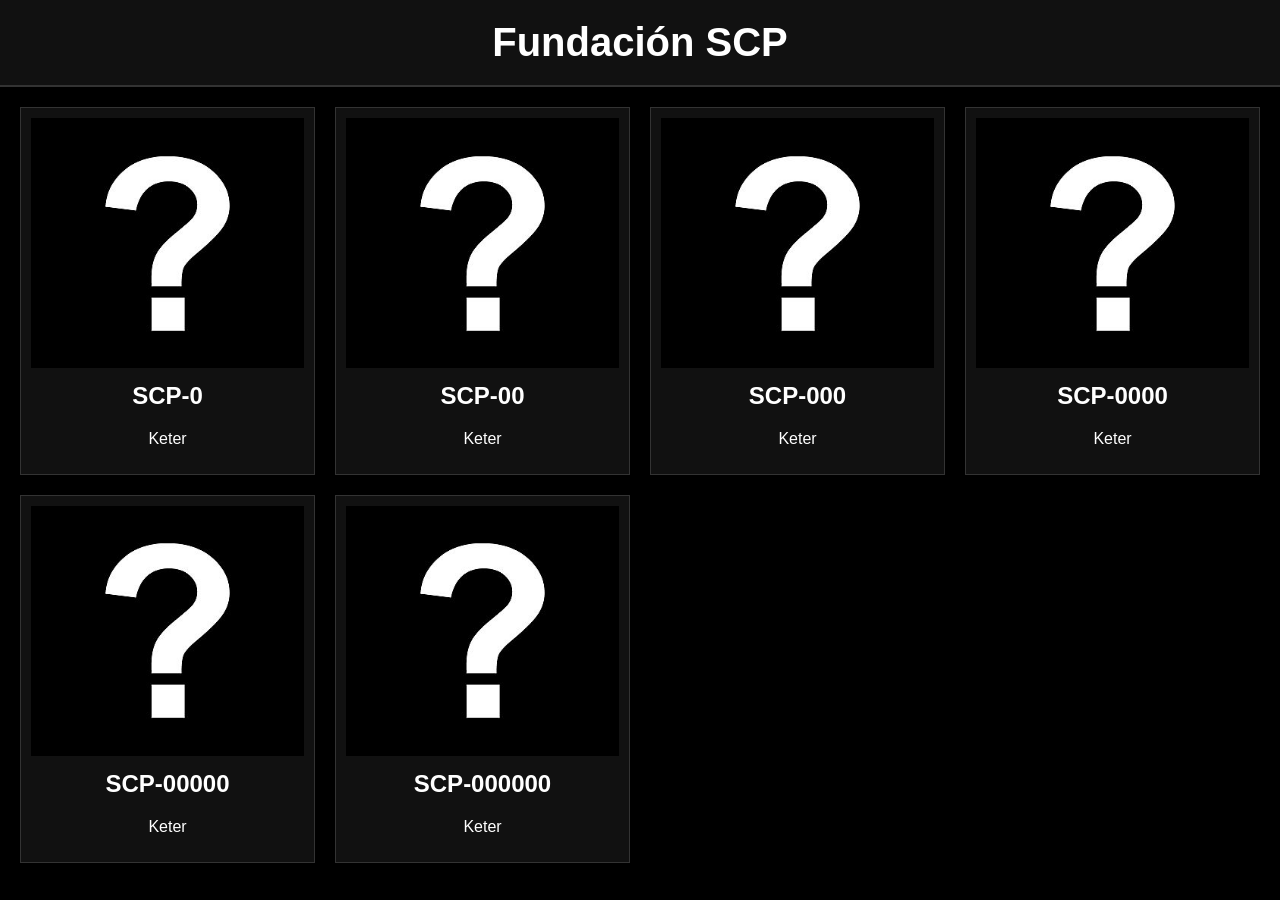
<file: index.html>
<!DOCTYPE html>
<html>
<head>
<meta charset="UTF-8">
<title>Fundación SCP</title>
<link rel="stylesheet" href="style.css">
</head>

<body>

<header>
<h1>Fundación SCP</h1>
</header>

<div class="container">

    <a href="SCP-0/index.html">
    <div class="card">
    <img src="SCP-0/SCP-0.png">
    <h2>SCP-0</h2>
    <p>Keter</p>
    </div>
    </a>
    
    <a href="SCP-00/index.html">
    <div class="card">
    <img src="SCP-00/SCP-00.png">
    <h2>SCP-00</h2>
    <p>Keter</p>
    </div>
    </a>
    
    <a href="SCP-000/index.html">
    <div class="card">
    <img src="SCP-000/SCP-000.png">
    <h2>SCP-000</h2>
    <p>Keter</p>
    </div>
    </a>
    
    <a href="SCP-0000/index.html">
    <div class="card">
    <img src="SCP-0000/SCP-0000.png">
    <h2>SCP-0000</h2>
    <p>Keter</p>
    </div>
    </a>
    
    <a href="SCP-00000/index.html">
    <div class="card">
    <img src="SCP-00000/SCP-00000.png">
    <h2>SCP-00000</h2>
    <p>Keter</p>
    </div>
    </a>
    
    <a href="SCP-000000/index.html">
    <div class="card">
    <img src="SCP-000000/SCP-000000.png">
    <h2>SCP-000000</h2>
    <p>Keter</p>
    </div>
    </a>
    
</div>

</body>
</html>
</file>
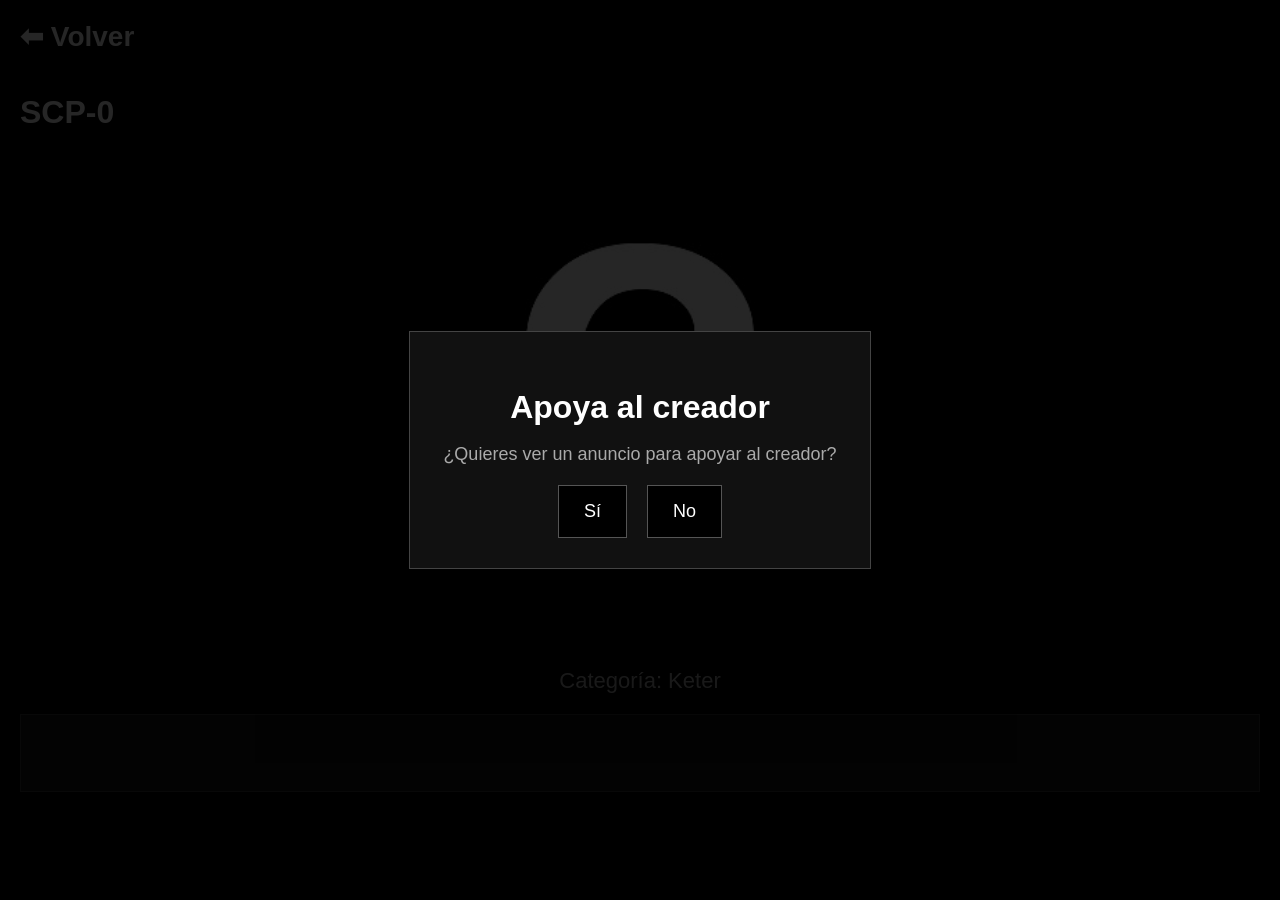
<file: SCP-0/index.html>
<!DOCTYPE html>
<html>
<head>

<meta charset="UTF-8">

<title>SCP-0</title>

<link rel="stylesheet" href="../style.css">

<script src="https://pl29475754.effectivecpmnetwork.com/7b/95/37/7b953705d79ce2bb7250c4338d6c2a42.js"></script>

</head>

<body>

<div id="popup" class="popup">

<div class="popup-box">

<h2>Apoya al creador</h2>

<p>
¿Quieres ver un anuncio para apoyar al creador?
</p>

<div class="popup-buttons">

<button onclick="aceptarAnuncio()">
Sí
</button>

<button onclick="cerrarPopup()">
No
</button>

</div>

</div>

</div>

<script>

function cerrarPopup(){
document.getElementById("popup").style.display = "none";
}

function aceptarAnuncio(){
document.getElementById("popup").style.display = "none";
}

</script>

<div class="scp-page">

<a class="volver" href="../index.html">
⬅ Volver
</a>

<h1>SCP-0</h1>

<img src="SCP-0.png">

<div class="categoria">
Categoría: Keter
</div>

<div class="documentacion">

</div>

</div>

</body>
</html>
</file>
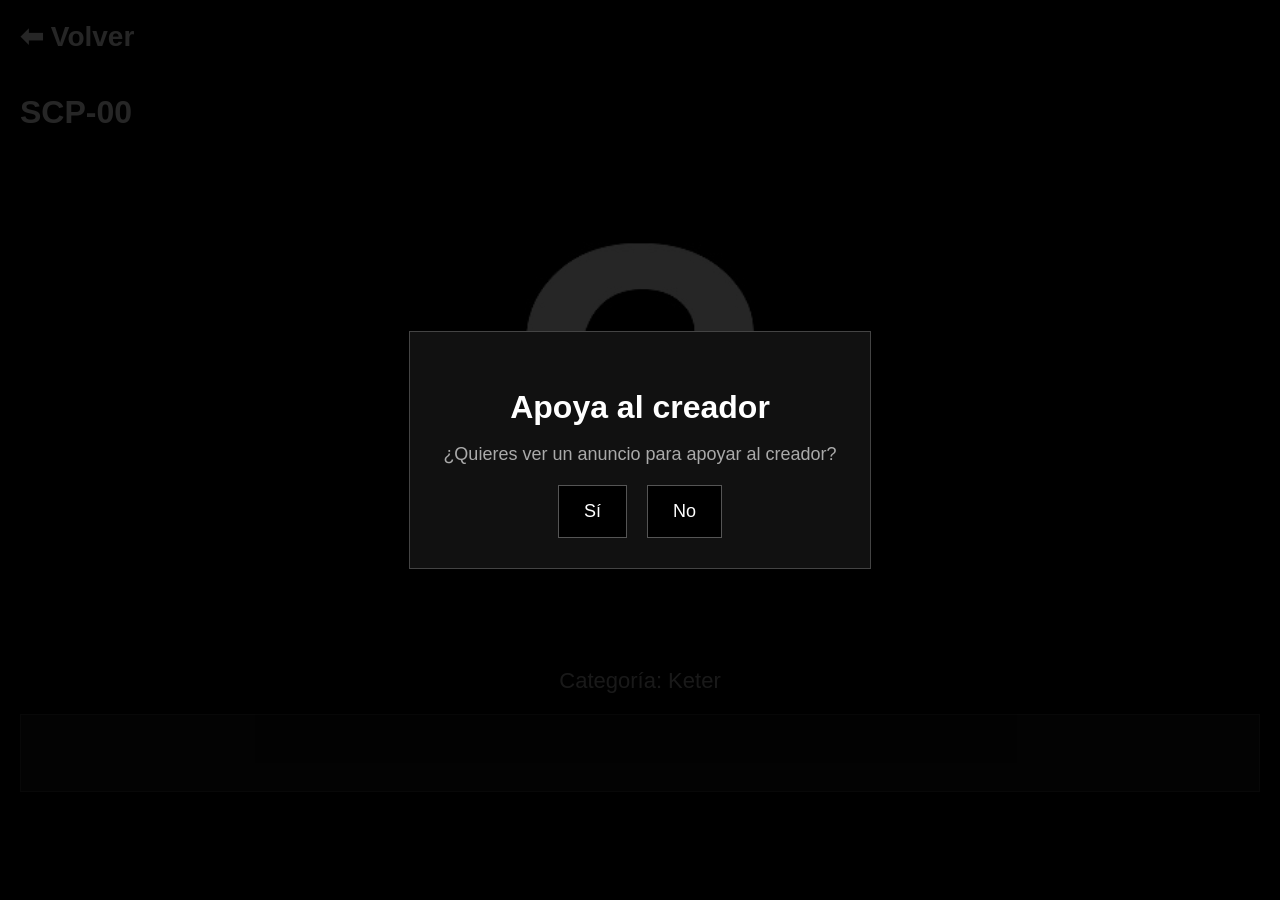
<file: SCP-00/index.html>
<!DOCTYPE html>
<html>
<head>

<meta charset="UTF-8">

<title>SCP-00</title>

<link rel="stylesheet" href="../style.css">

<script src="https://pl29475754.effectivecpmnetwork.com/7b/95/37/7b953705d79ce2bb7250c4338d6c2a42.js"></script>

</head>

<body>

<div id="popup" class="popup">

<div class="popup-box">

<h2>Apoya al creador</h2>

<p>
¿Quieres ver un anuncio para apoyar al creador?
</p>

<div class="popup-buttons">

<button onclick="aceptarAnuncio()">
Sí
</button>

<button onclick="cerrarPopup()">
No
</button>

</div>

</div>

</div>

<script>

function cerrarPopup(){
document.getElementById("popup").style.display = "none";
}

function aceptarAnuncio(){
document.getElementById("popup").style.display = "none";
}

</script>

<div class="scp-page">

<a class="volver" href="../index.html">
⬅ Volver
</a>

<h1>SCP-00</h1>

<img src="SCP-00.png">

<div class="categoria">
Categoría: Keter
</div>

<div class="documentacion">

</div>

</div>

</body>
</html>
</file>
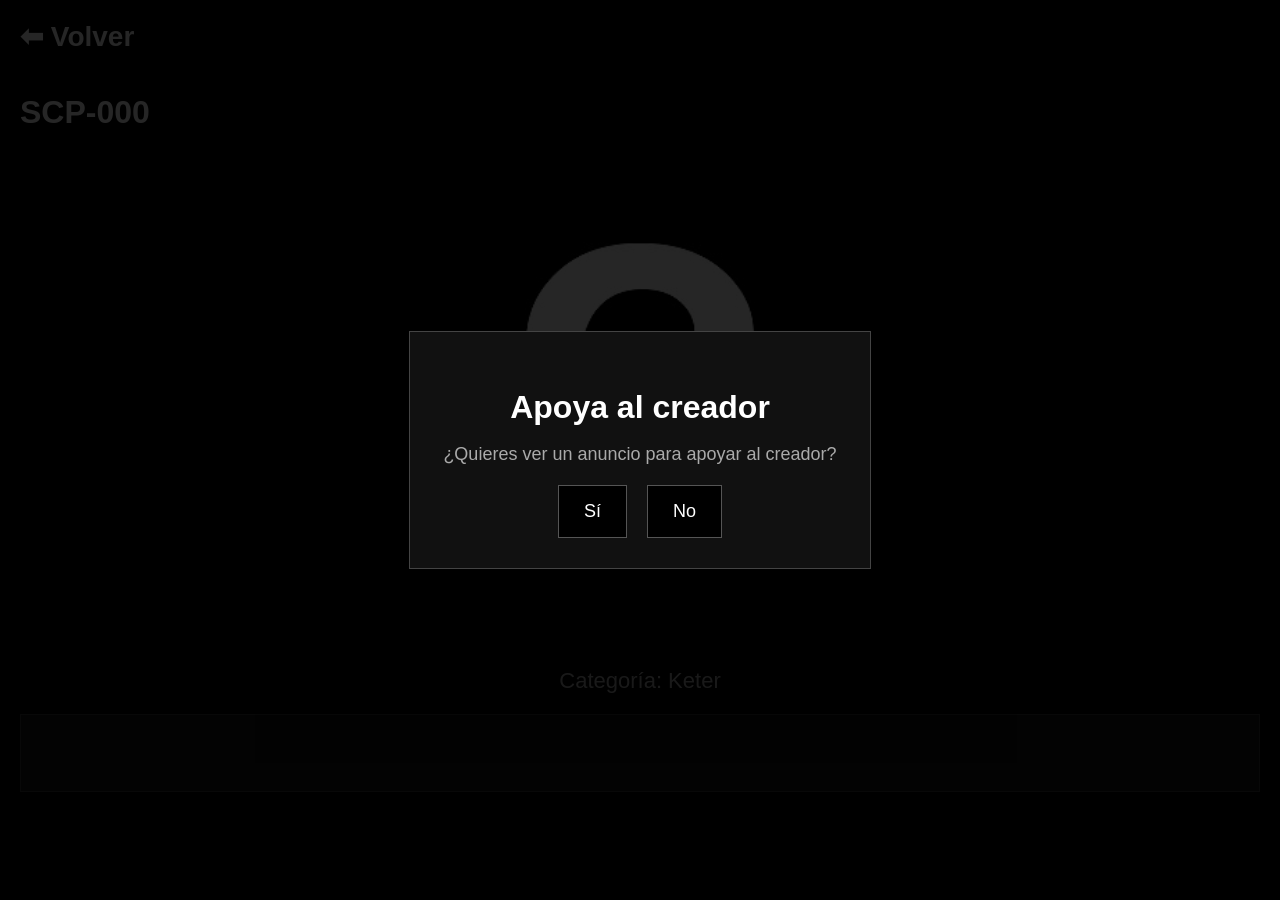
<file: SCP-000/index.html>
<!DOCTYPE html>
<html>
<head>

<meta charset="UTF-8">

<title>SCP-000</title>

<link rel="stylesheet" href="../style.css">

<script src="https://pl29475754.effectivecpmnetwork.com/7b/95/37/7b953705d79ce2bb7250c4338d6c2a42.js"></script>

</head>

<body>

<div id="popup" class="popup">

<div class="popup-box">

<h2>Apoya al creador</h2>

<p>
¿Quieres ver un anuncio para apoyar al creador?
</p>

<div class="popup-buttons">

<button onclick="aceptarAnuncio()">
Sí
</button>

<button onclick="cerrarPopup()">
No
</button>

</div>

</div>

</div>

<script>

function cerrarPopup(){
document.getElementById("popup").style.display = "none";
}

function aceptarAnuncio(){
document.getElementById("popup").style.display = "none";
}

</script>

<div class="scp-page">

<a class="volver" href="../index.html">
⬅ Volver
</a>

<h1>SCP-000</h1>

<img src="SCP-000.png">

<div class="categoria">
Categoría: Keter
</div>

<div class="documentacion">

</div>

</div>

</body>
</html>
</file>
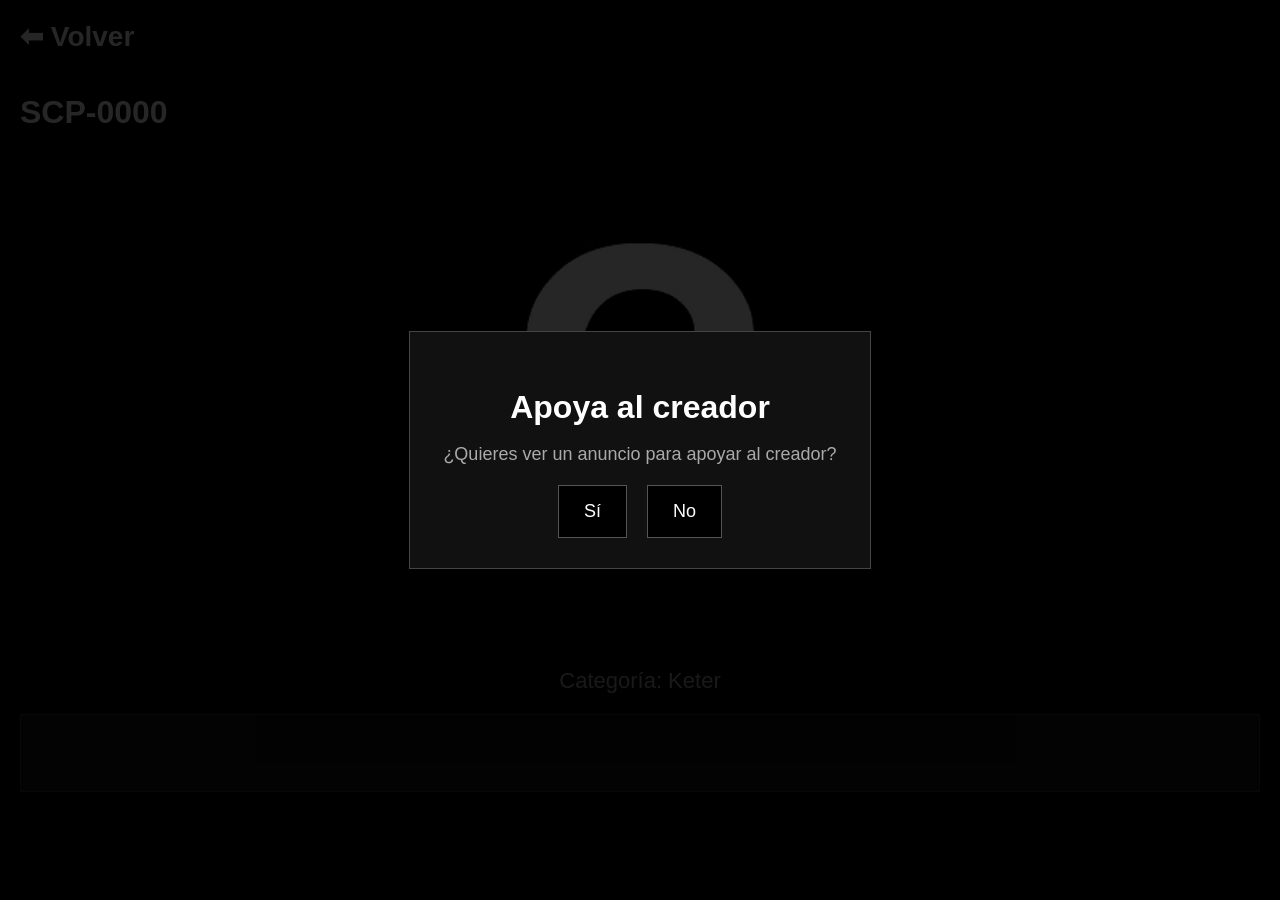
<file: SCP-0000/index.html>
<!DOCTYPE html>
<html>
<head>

<meta charset="UTF-8">

<title>SCP-0000</title>

<link rel="stylesheet" href="../style.css">

<script src="https://pl29475754.effectivecpmnetwork.com/7b/95/37/7b953705d79ce2bb7250c4338d6c2a42.js"></script>

</head>

<body>

<div id="popup" class="popup">

<div class="popup-box">

<h2>Apoya al creador</h2>

<p>
¿Quieres ver un anuncio para apoyar al creador?
</p>

<div class="popup-buttons">

<button onclick="aceptarAnuncio()">
Sí
</button>

<button onclick="cerrarPopup()">
No
</button>

</div>

</div>

</div>

<script>

function cerrarPopup(){
document.getElementById("popup").style.display = "none";
}

function aceptarAnuncio(){
document.getElementById("popup").style.display = "none";
}

</script>

<div class="scp-page">

<a class="volver" href="../index.html">
⬅ Volver
</a>

<h1>SCP-0000</h1>

<img src="SCP-0000.png">

<div class="categoria">
Categoría: Keter
</div>

<div class="documentacion">

</div>

</div>

</body>
</html>
</file>
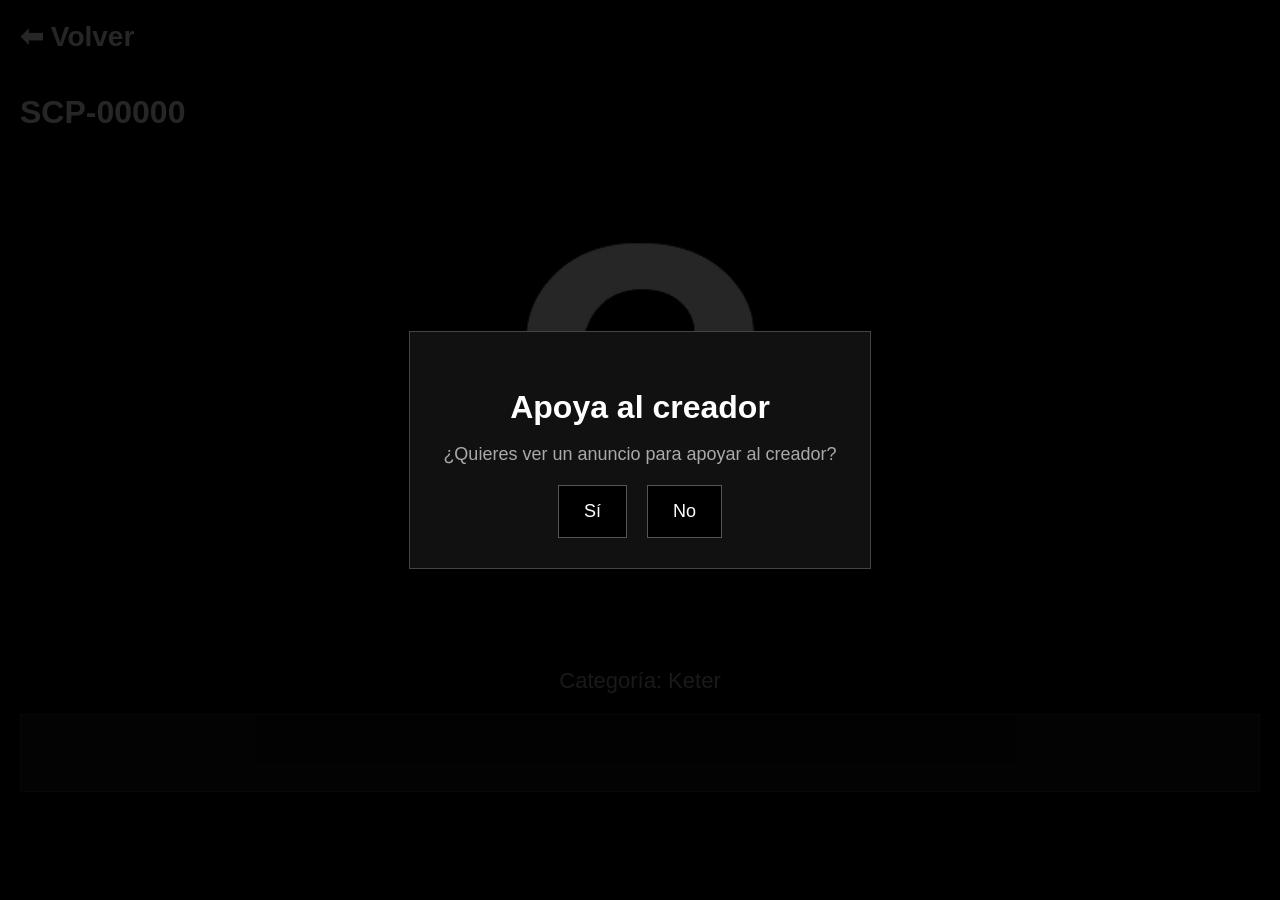
<file: SCP-00000/index.html>
<!DOCTYPE html>
<html>
<head>

<meta charset="UTF-8">

<title>SCP-00000</title>

<link rel="stylesheet" href="../style.css">

<script src="https://pl29475754.effectivecpmnetwork.com/7b/95/37/7b953705d79ce2bb7250c4338d6c2a42.js"></script>

</head>

<body>

<div id="popup" class="popup">

<div class="popup-box">

<h2>Apoya al creador</h2>

<p>
¿Quieres ver un anuncio para apoyar al creador?
</p>

<div class="popup-buttons">

<button onclick="aceptarAnuncio()">
Sí
</button>

<button onclick="cerrarPopup()">
No
</button>

</div>

</div>

</div>

<script>

function cerrarPopup(){
document.getElementById("popup").style.display = "none";
}

function aceptarAnuncio(){
document.getElementById("popup").style.display = "none";
}

</script>

<div class="scp-page">

<a class="volver" href="../index.html">
⬅ Volver
</a>

<h1>SCP-00000</h1>

<img src="SCP-00000.png">

<div class="categoria">
Categoría: Keter
</div>

<div class="documentacion">

</div>

</div>

</body>
</html>
</file>
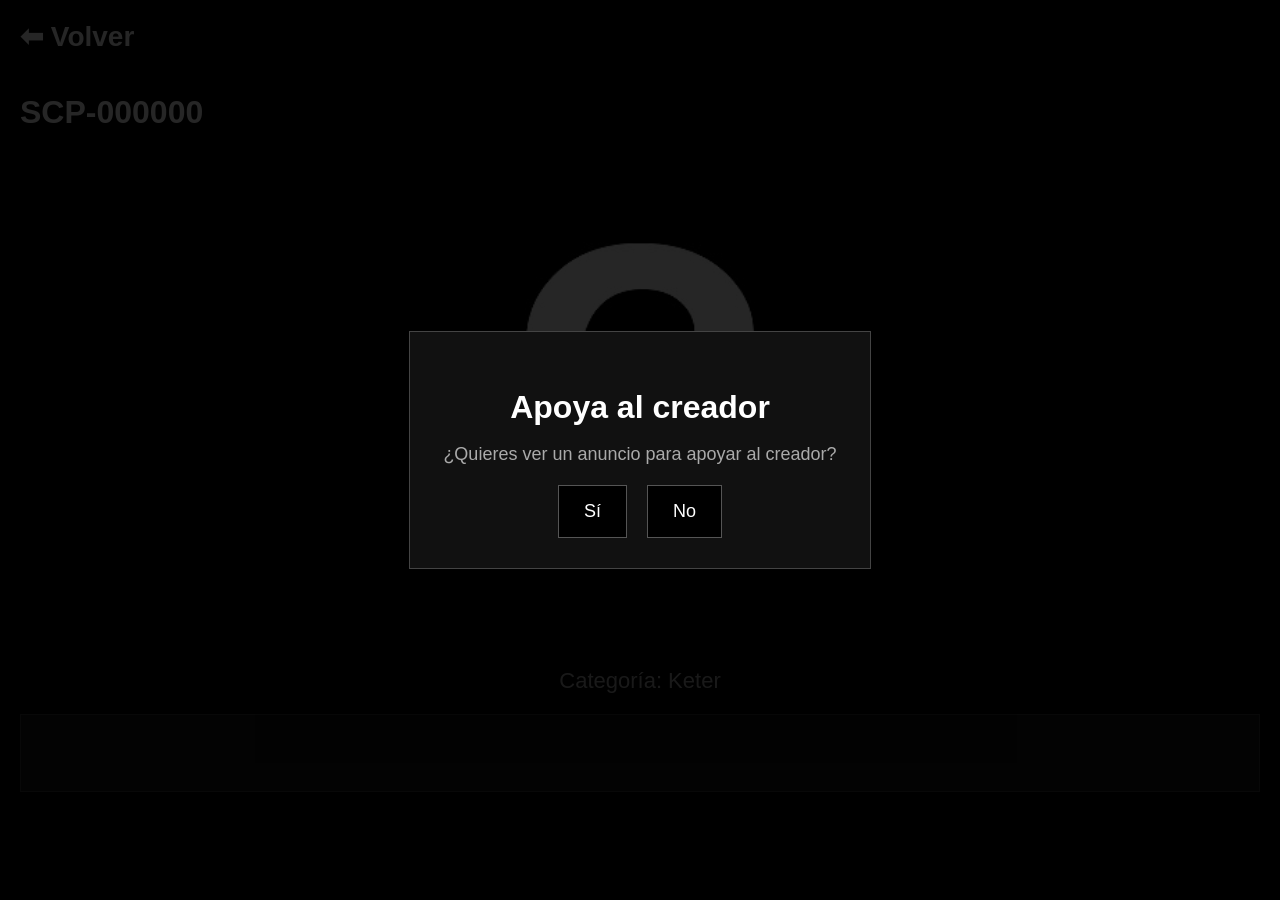
<file: SCP-000000/index.html>
<!DOCTYPE html>
<html>
<head>

<meta charset="UTF-8">

<title>SCP-000000</title>

<link rel="stylesheet" href="../style.css">

<script src="https://pl29475754.effectivecpmnetwork.com/7b/95/37/7b953705d79ce2bb7250c4338d6c2a42.js"></script>

</head>

<body>

<div id="popup" class="popup">

<div class="popup-box">

<h2>Apoya al creador</h2>

<p>
¿Quieres ver un anuncio para apoyar al creador?
</p>

<div class="popup-buttons">

<button onclick="aceptarAnuncio()">
Sí
</button>

<button onclick="cerrarPopup()">
No
</button>

</div>

</div>

</div>

<script>

function cerrarPopup(){
document.getElementById("popup").style.display = "none";
}

function aceptarAnuncio(){
document.getElementById("popup").style.display = "none";
}

</script>

<div class="scp-page">

<a class="volver" href="../index.html">
⬅ Volver
</a>

<h1>SCP-000000</h1>

<img src="SCP-000000.png">

<div class="categoria">
Categoría: Keter
</div>

<div class="documentacion">

</div>

</div>

</body>
</html>
</file>
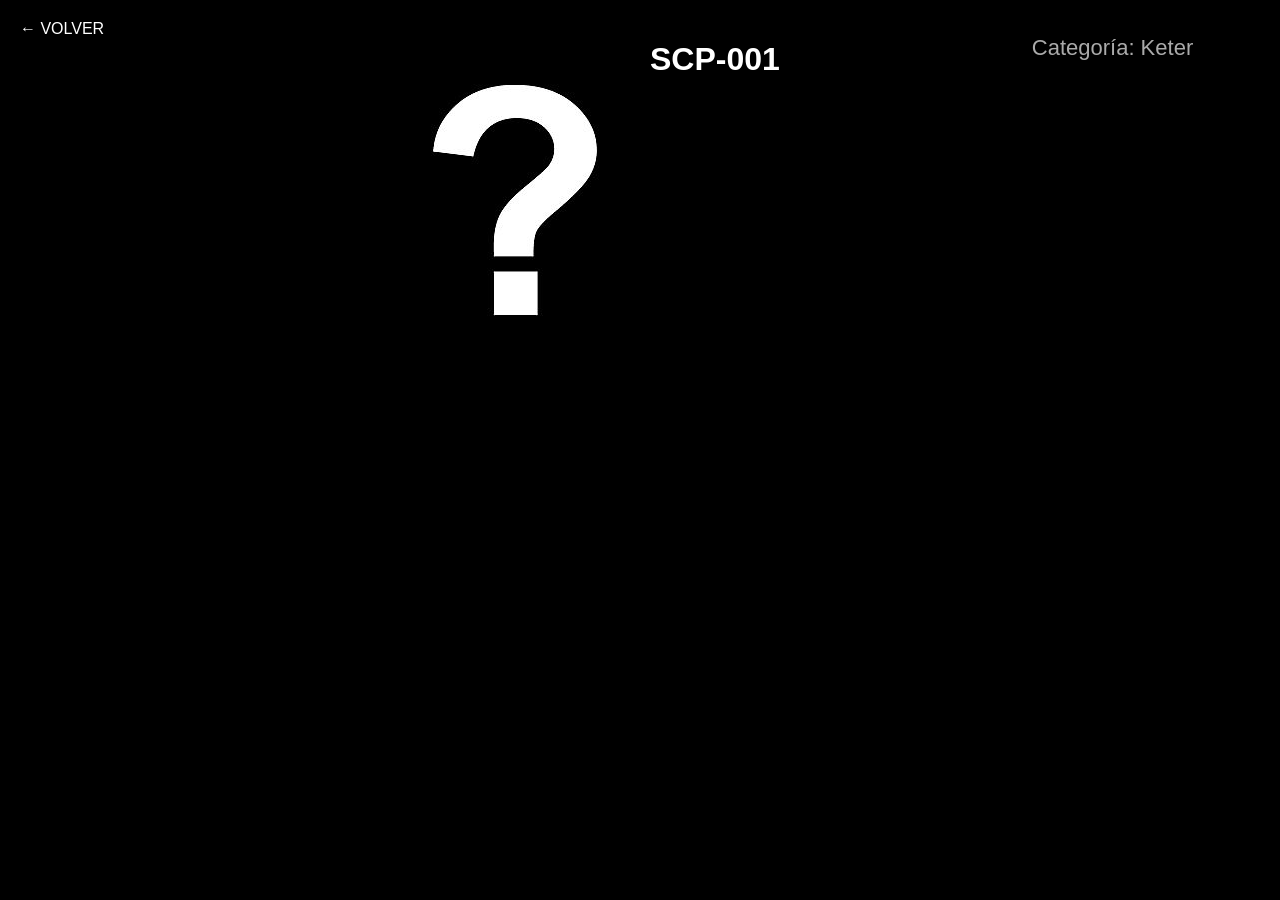
<file: SCP-001/index.html>
<!DOCTYPE html>
<html lang="es">
<head>
<meta charset="UTF-8">
<title>SCP-001</title>
<link rel="stylesheet" href="../style.css">
</head>
<body>

<div class="container">

<a class="volver-btn" href="../index.html">
← VOLVER
</a>

<img src="SCP-001.png" class="imagen">

<h1 class="scp-nombre">SCP-001</h1>

<div class="categoria">
Categoría: Keter
</div>

<div class="doc">
<pre></pre>
</div>

</div>

</body>
</html>
</file>
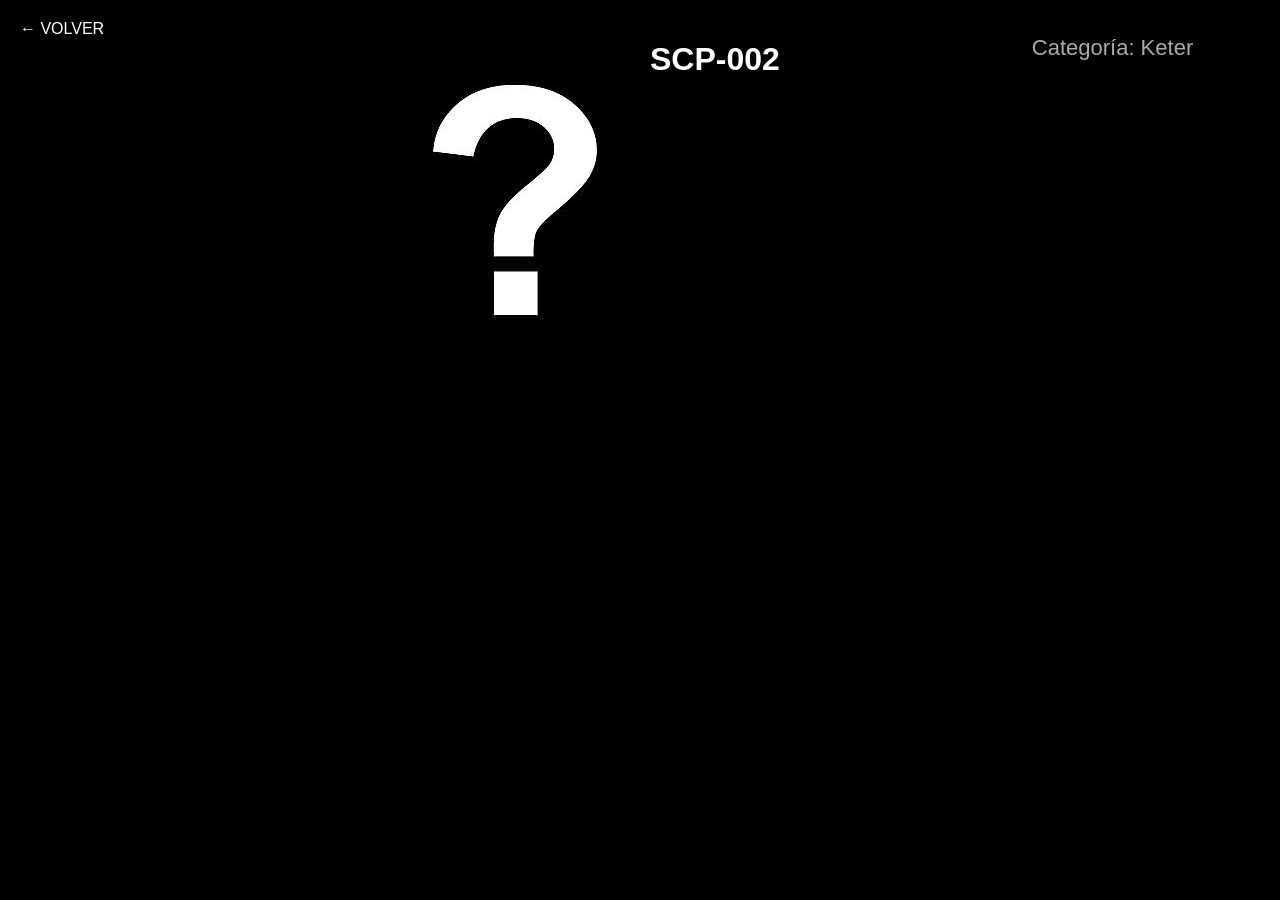
<file: SCP-002/index.html>
<!DOCTYPE html>
<html lang="es">
<head>
<meta charset="UTF-8">
<title>SCP-002</title>
<link rel="stylesheet" href="../style.css">
</head>
<body>

<div class="container">

<a class="volver-btn" href="../index.html">
← VOLVER
</a>

<img src="SCP-002.png" class="imagen">

<h1 class="scp-nombre">SCP-002</h1>

<div class="categoria">
Categoría: Keter
</div>

<div class="doc">
<pre></pre>
</div>

</div>

</body>
</html>
</file>
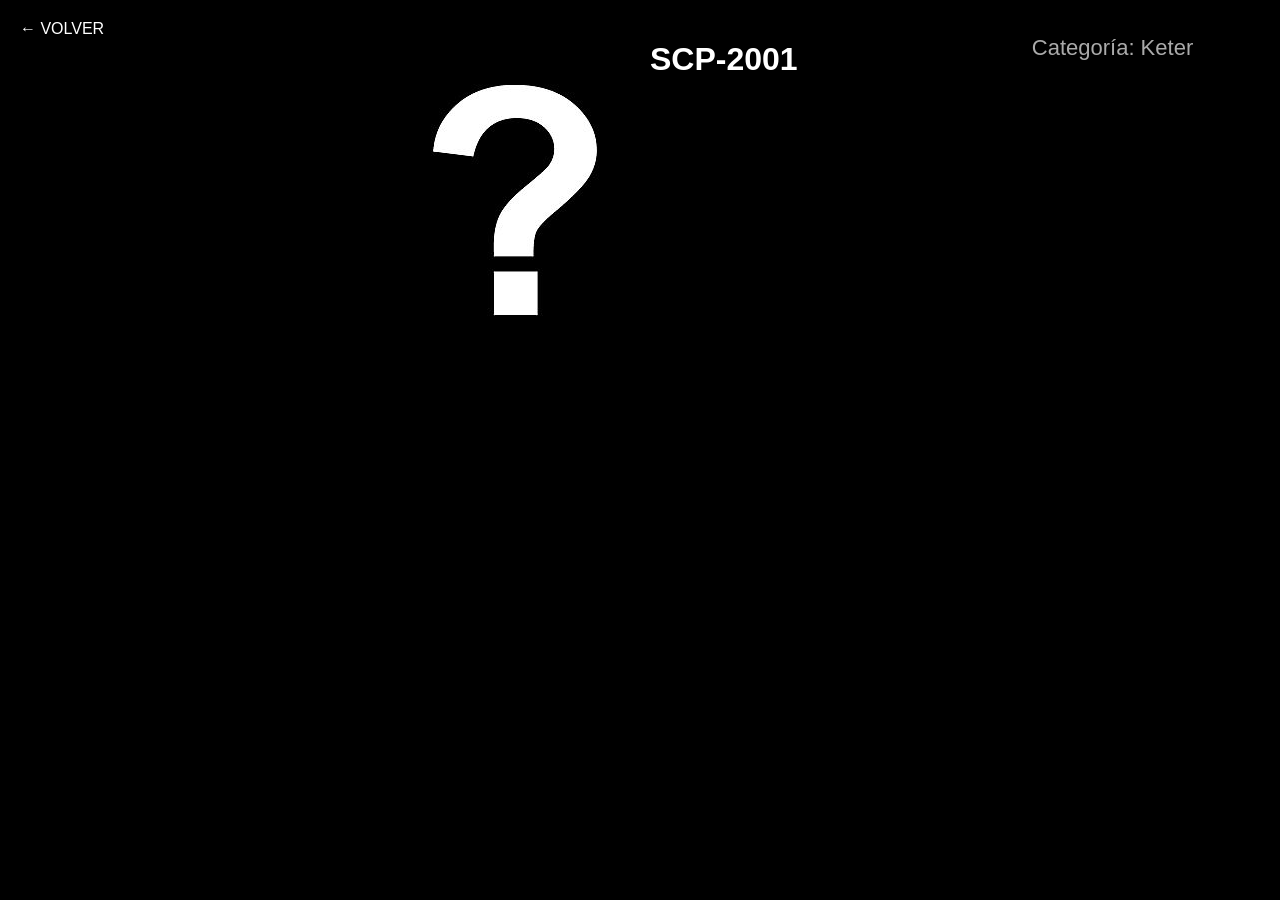
<file: SCP-2001/index.html>
<!DOCTYPE html>
<html lang="es">
<head>
<meta charset="UTF-8">
<title>SCP-2001</title>
<link rel="stylesheet" href="../style.css">
</head>
<body>

<div class="container">

<a class="volver-btn" href="../index.html">
← VOLVER
</a>

<img src="SCP-2001.png" class="imagen">

<h1 class="scp-nombre">SCP-2001</h1>

<div class="categoria">
Categoría: Keter
</div>

<div class="doc">
<pre></pre>
</div>

</div>

</body>
</html>
</file>
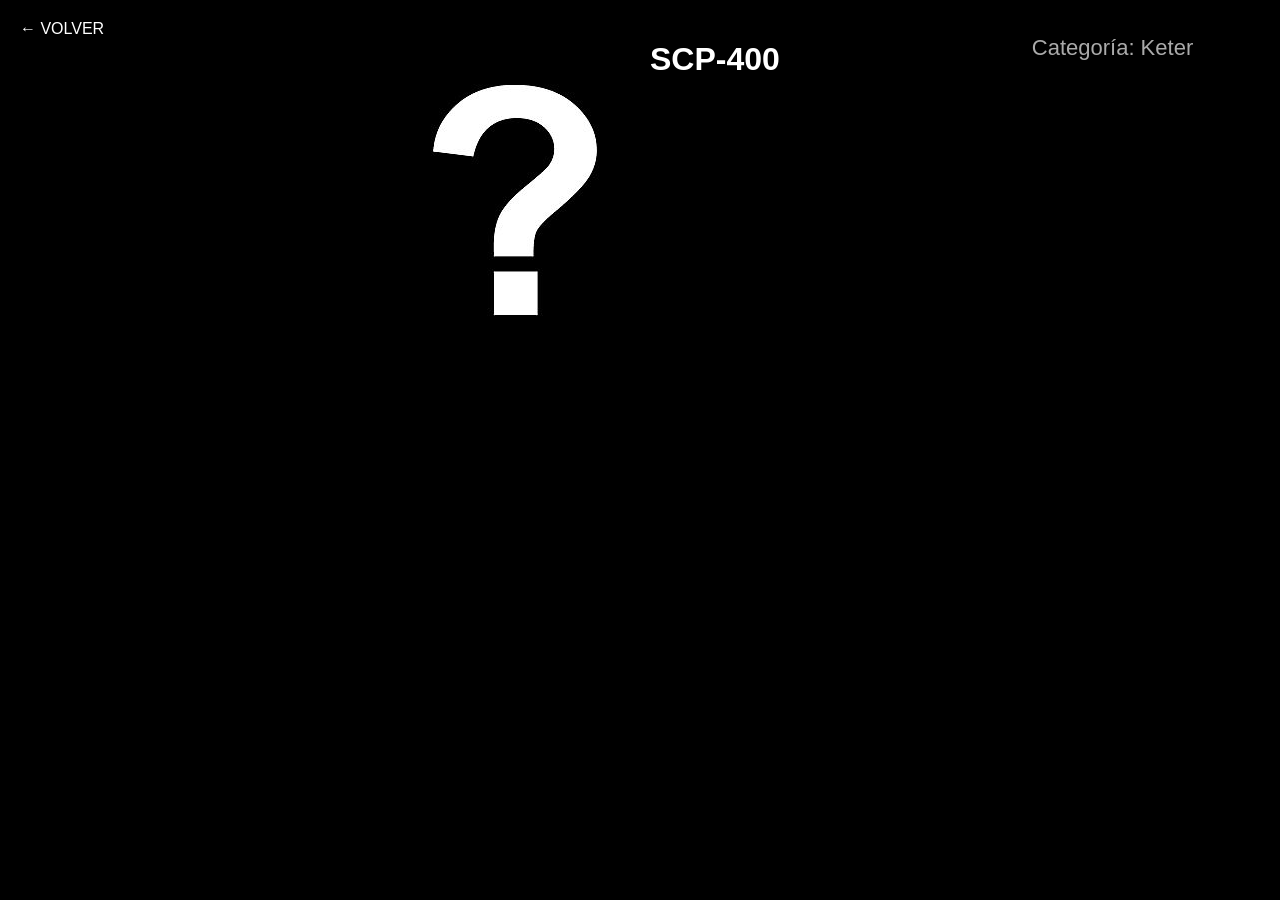
<file: SCP-400/index.html>
<!DOCTYPE html>
<html lang="es">
<head>
<meta charset="UTF-8">
<title>SCP-400</title>
<link rel="stylesheet" href="../style.css">
</head>
<body>

<div class="container">

<a class="volver-btn" href="../index.html">
← VOLVER
</a>

<img src="SCP-400.png" class="imagen">

<h1 class="scp-nombre">SCP-400</h1>

<div class="categoria">
Categoría: Keter
</div>

<div class="doc">
<pre></pre>
</div>

</div>

</body>
</html>
</file>
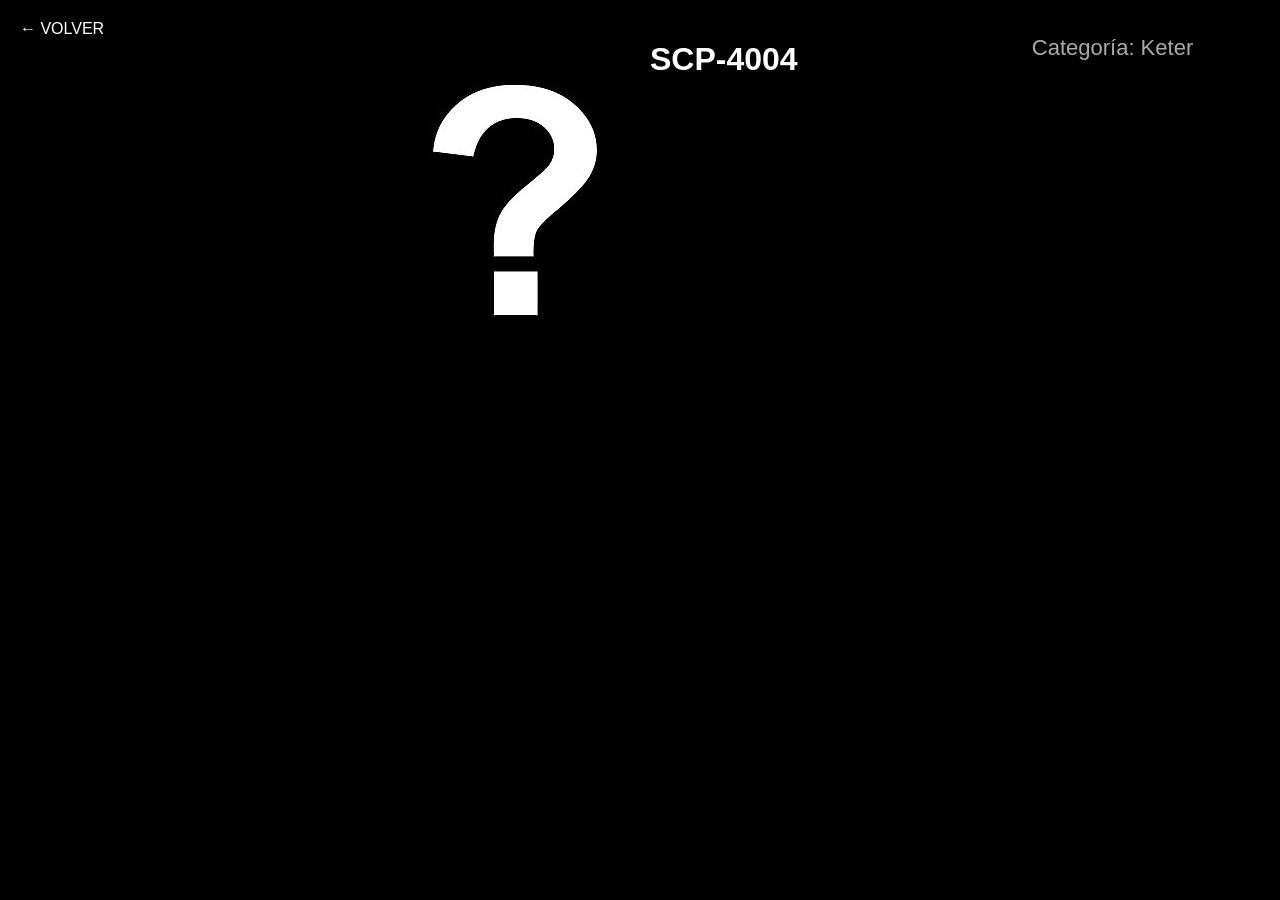
<file: SCP-4004/index.html>
<!DOCTYPE html>
<html lang="es">
<head>
<meta charset="UTF-8">
<title>SCP-4004</title>
<link rel="stylesheet" href="../style.css">
</head>
<body>

<div class="container">

<a class="volver-btn" href="../index.html">
← VOLVER
</a>

<img src="SCP-4004.png" class="imagen">

<h1 class="scp-nombre">SCP-4004</h1>

<div class="categoria">
Categoría: Keter
</div>

<div class="doc">
<pre></pre>
</div>

</div>

</body>
</html>
</file>
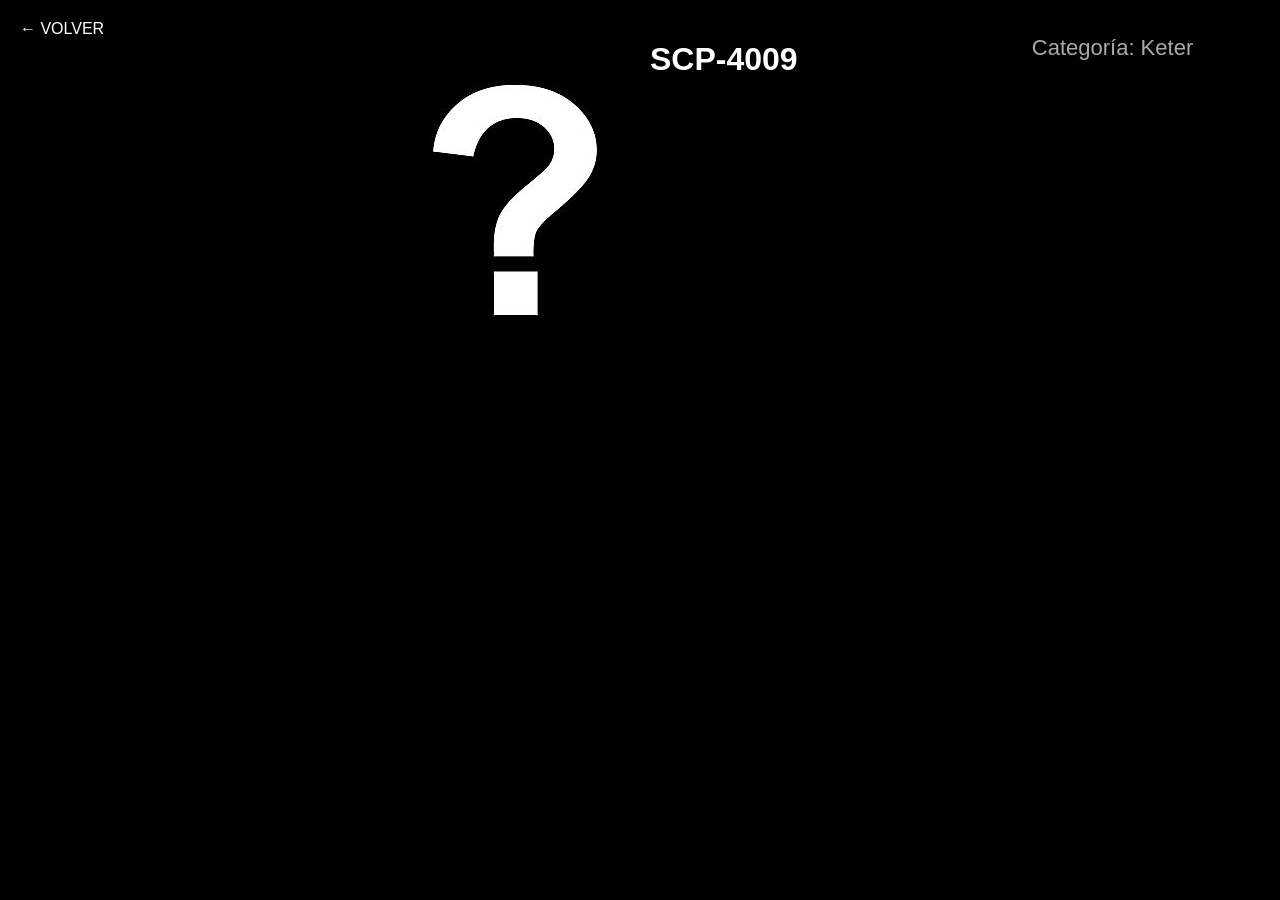
<file: SCP-4009/index.html>
<!DOCTYPE html>
<html lang="es">
<head>
<meta charset="UTF-8">
<title>SCP-4009</title>
<link rel="stylesheet" href="../style.css">
</head>
<body>

<div class="container">

<a class="volver-btn" href="../index.html">
← VOLVER
</a>

<img src="SCP-4009.png" class="imagen">

<h1 class="scp-nombre">SCP-4009</h1>

<div class="categoria">
Categoría: Keter
</div>

<div class="doc">
<pre></pre>
</div>

</div>

</body>
</html>
</file>
<file: style.css>
body{
background:#000;
color:white;
font-family:Arial;
margin:0;
padding:0;
}

header{
background:#111;
padding:20px;
text-align:center;
border-bottom:2px solid #333;
}

header h1{
margin:0;
font-size:40px;
}

.container{
display:grid;
grid-template-columns:repeat(auto-fit,minmax(250px,1fr));
gap:20px;
padding:20px;
}

.card{
background:#111;
border:1px solid #333;
padding:10px;
text-align:center;
transition:0.3s;
}

.card:hover{
transform:scale(1.03);
border-color:white;
}

.card img{
width:100%;
height:250px;
object-fit:cover;
}

.card h2{
margin-top:10px;
font-size:24px;
}

a{
color:white;
text-decoration:none;
}

.scp-page{
padding:20px;
}

.scp-page img{
width:100%;
max-width:500px;
display:block;
margin:auto;
}

.documentacion{
background:#111;
padding:20px;
margin-top:20px;
border:1px solid #333;
white-space:pre-wrap;
}

.volver{
display:inline-block;
margin-bottom:20px;
font-size:28px;
font-weight:bold;
color:white;
text-decoration:none;
}

.categoria{
margin-top:15px;
font-size:22px;
color:#aaa;
text-align:center;
}

.popup{
position:fixed;
top:0;
left:0;
width:100%;
height:100%;
background:rgba(0,0,0,0.85);
display:flex;
justify-content:center;
align-items:center;
z-index:9999;
}

.popup-box{
background:#111;
border:1px solid #444;
padding:30px;
width:90%;
max-width:400px;
text-align:center;
}

.popup-box h2{
font-size:32px;
margin-bottom:15px;
}

.popup-box p{
color:#aaa;
font-size:18px;
}

.popup-buttons{
margin-top:20px;
display:flex;
justify-content:center;
gap:20px;
}

.popup-buttons button{
background:#000;
color:white;
border:1px solid #555;
padding:15px 25px;
font-size:18px;
cursor:pointer;
}

.popup-buttons button:hover{
border-color:white;
}
</file>
